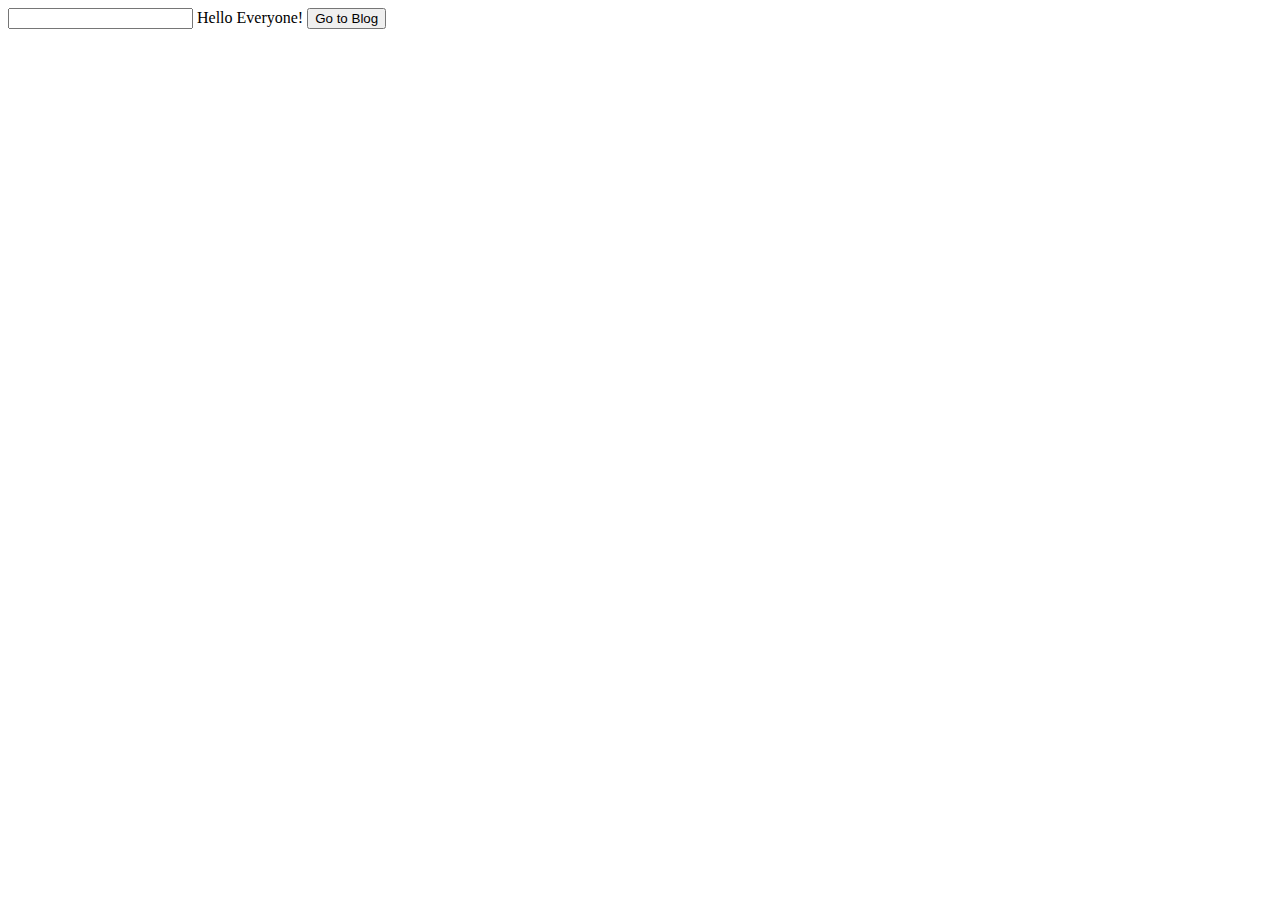
<file: index.html>
<!DOCTYPE html>
<html lang="en">
<head>
  <meta charset="UTF-8">
  <title>Document</title>
  <link rel="stylesheet" href="css/styles.css">
</head>
<body ng-app="modules">

<ng-view></ng-view>


<script src="bower_components/angular/angular.min.js"></script>
<script src="bower_components/angular-route/angular-route.min.js"></script>
<script src="js/app.js"></script>
<script src="js/controllers/homeController.js"></script>
<script src="js/controllers/postsController.js"></script>
</body>
</html>
</file>
<file: css/styles.css>
form input {
  display: block; }
form textarea {
  display: block; }
</file>
